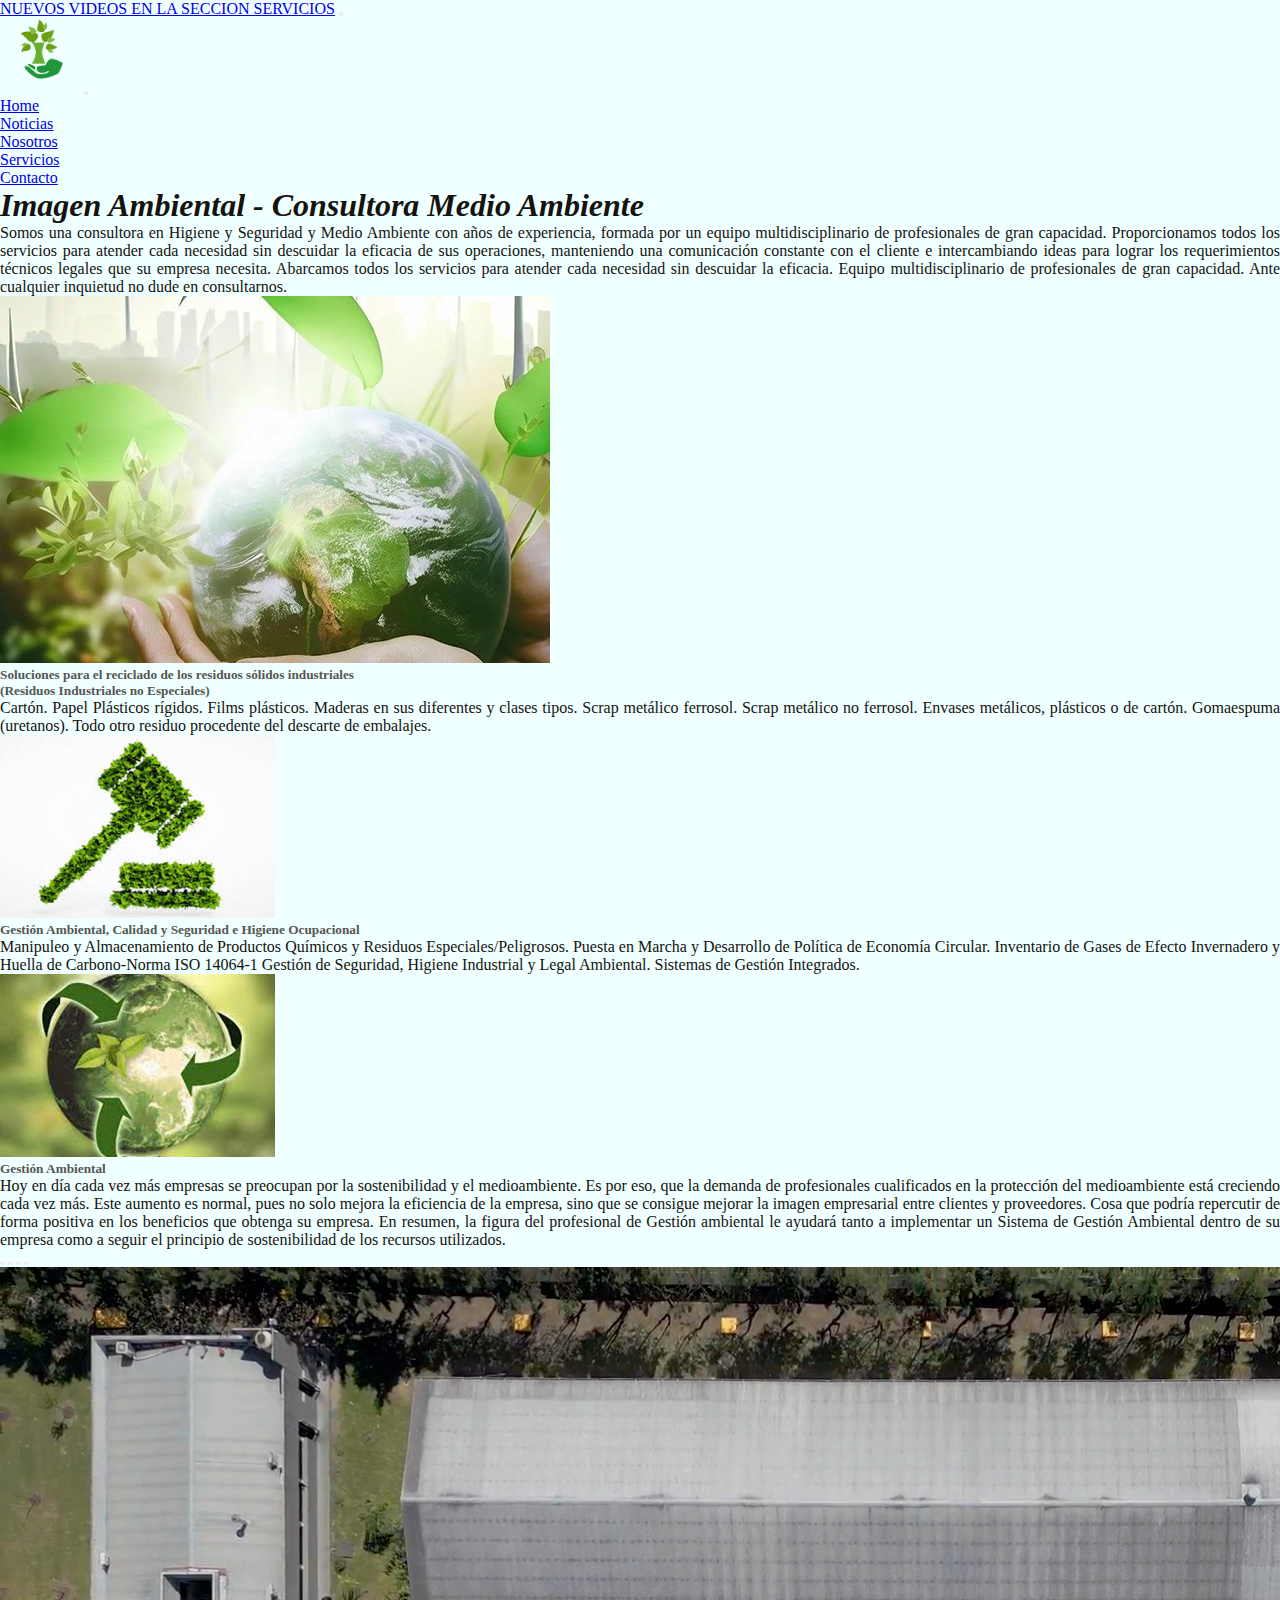
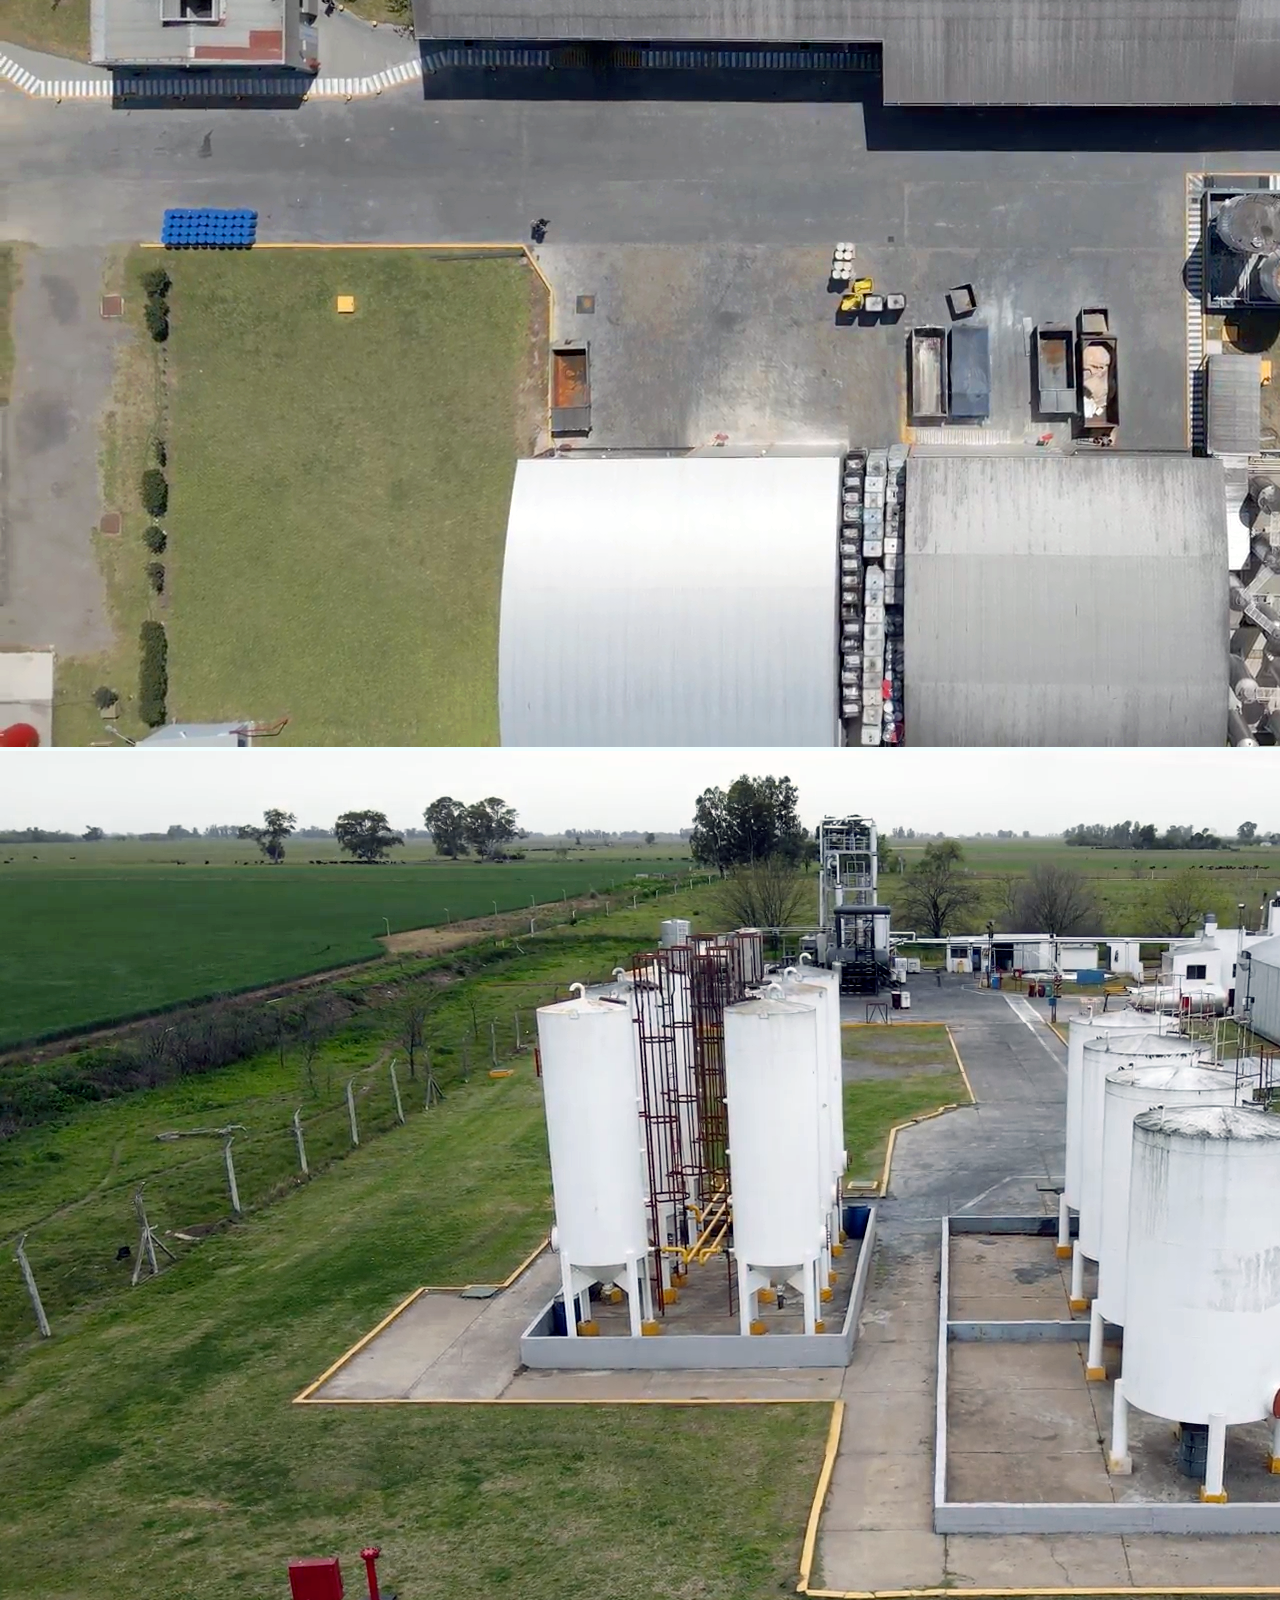
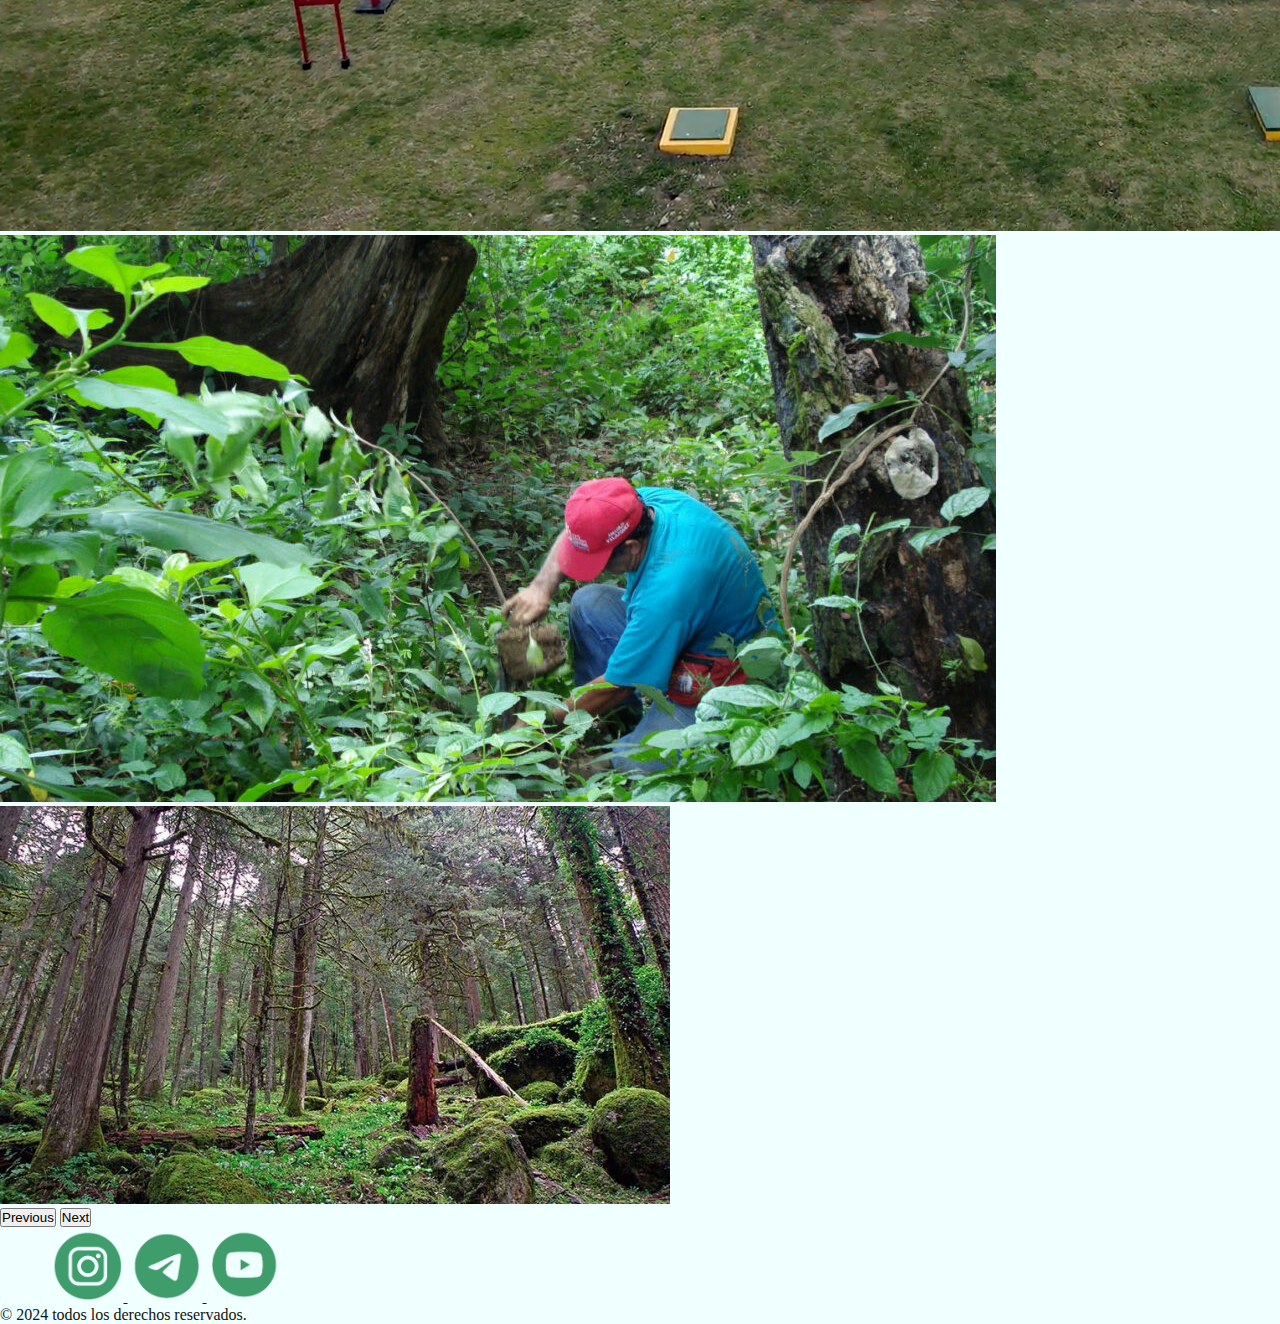
<file: index.html>
<!DOCTYPE html>
<html lang="es">
<head>
  <meta charset="UTF-8">
  <meta name="viewport" content="width=device-width, initial-scale=1.0">
  <!--Bootstrap-->
  <link href="https://cdn.jsdelivr.net/npm/bootstrap@5.3.2/dist/css/bootstrap.min.css" rel="stylesheet" integrity="sha384-T3c6CoIi6uLrA9TneNEoa7RxnatzjcDSCmG1MXxSR1GAsXEV/Dwwykc2MPK8M2HN" crossorigin="anonymous">
  <!--CSS-->
  <link rel="stylesheet" href="CSS/styles.css">
  <title>IMAGEN AMBIENTAL</title>
</head>
<body>
  <header>
  <!-- Alerta --> 
  <div class="alert alert-success alert-dismissible fade show text-center" role="alert">
    <a class="text-dark-emphasis h6" href="PAGES/noticias.html">NUEVOS VIDEOS EN LA SECCION SERVICIOS</a>
    <button type="button" class="btn-close" data-bs-dismiss="alert" aria-label="Close"></button>
  </div>
    <!-- Menu --> 
    <nav class="navbar navbar-expand-lg ">
      <div class="container-fluid">
        <!-- Logo   --> 
        <a href="index.html"><img src="IMG/Logo.png" alt="Logo" width="80px"></a>
        <button class="navbar-toggler" type="button" data-bs-toggle="collapse" data-bs-target="#navbarSupportedContent" aria-controls="navbarSupportedContent" aria-expanded="false" aria-label="Toggle navigation">
          <span class="navbar-toggler-icon"></span>
        </button>
        <div class="collapse navbar-collapse" id="navbarSupportedContent">
          <ul class="navbar-nav me-auto mb-2 mb-lg-0">
          <li class="nav-item">
              <a class="nav-link active" aria-current="page" href="index.html">Home</a></li>
          <li class="nav-item">
              <a class="nav-link" href="PAGES/noticias.html">Noticias</a></li>
          <li class="nav-item">
              <a class="nav-link" href="PAGES/nosotros.html">Nosotros</a></li>
          <li class="nav-item">
              <a class="nav-link" href="PAGES/servicios.html">Servicios</a></li>
          
          <li class="nav-item">
              <a class="nav-link" href="PAGES/contactos.html">Contacto</a></li>   
          </ul> 
        </div>
      </div>
    </nav>  
  </header>
  <!-- Seccion Principal -->
  <main>
    <div class="container">
      <h1>Imagen Ambiental - Consultora Medio Ambiente</h1>
      <p>Somos una consultora en Higiene y Seguridad y Medio Ambiente con años de experiencia, formada por un equipo multidisciplinario de profesionales de gran capacidad.
      Proporcionamos todos los servicios para atender cada necesidad sin descuidar la eficacia de sus operaciones, manteniendo una comunicación constante con el cliente e intercambiando ideas para lograr los requerimientos técnicos legales que su empresa necesita.
      Abarcamos todos los servicios para atender cada necesidad sin descuidar la eficacia. Equipo multidisciplinario de profesionales de gran capacidad. 
      Ante cualquier inquietud no dude en consultarnos. </p>
      </div>

    <div class="container py-5 px-5">
      <div class="row row-cols-lg-3 row-cols-md-2 row-cols-sm-1 gap-3 mx-auto" >
        <div class="row"> 
          <div class="card px-0">
            <img class="card-img-top" src="IMG/Novedades1.jpg" alt="Mundo">     
            <div class="card-body">
              <h5 class="card-title"> Soluciones para el reciclado de los residuos sólidos industriales <br>
              (Residuos Industriales no Especiales)</h5>
              <p class="card-text">
              Cartón.
              Papel
              Plásticos rígidos.
              Films plásticos.
              Maderas en sus diferentes y clases tipos.
              Scrap metálico ferrosol.
              Scrap metálico no ferrosol.
              Envases metálicos, plásticos o de cartón.
              Gomaespuma (uretanos).
              Todo otro residuo procedente del descarte de embalajes.</p>
            </div>
          </div>
        </div>
        <div class="row"> 
          <div class="card px-0">
            <img class="card-img-top" src="IMG/Novedades2.jpg" alt="Mundo Juzga">
            <div class="card-body">
              <h5 class="card-title">Gestión Ambiental, Calidad y Seguridad e Higiene Ocupacional</h5>
               <p> Manipuleo y Almacenamiento de Productos Químicos y Residuos Especiales/Peligrosos.
                Puesta en Marcha y Desarrollo de Política de Economía Circular.
                Inventario de Gases de Efecto Invernadero y Huella de Carbono-Norma ISO 14064-1
                Gestión de Seguridad, Higiene Industrial y Legal Ambiental.
                Sistemas de Gestión Integrados.</p>
            </div>
          </div>
        </div>        
        <div class="row"> 
          <div class="card px-0" >
            <img class="card-img-top" src="IMG/Novedades3.jpg" alt="Mundo Recicla">
            <div class="card-body">
              <h5 class="card-title">Gestión Ambiental</h5>
              <p class="card-text">Hoy en día cada vez más empresas se preocupan por la sostenibilidad y el medioambiente.
              Es por eso, que la demanda de profesionales cualificados en la protección del medioambiente está creciendo cada vez más. 
              Este aumento es normal, pues no solo mejora la eficiencia de la empresa, sino que se consigue mejorar la imagen empresarial entre clientes y proveedores. 
              Cosa que podría repercutir de forma positiva en los beneficios que obtenga su empresa.
              En resumen, la figura del profesional de Gestión ambiental le ayudará tanto a implementar un Sistema de Gestión Ambiental dentro de su empresa como a
              seguir el principio de sostenibilidad de los recursos utilizados.</p>
            </div>
          </div>
        </div>
      </div>        
    </div>    
    <!-- Novedades Slider --> 
    <div class="container">
      <div id="carouselExampleIndicators" class="carousel slide mx-auto">
        <div class="carousel-indicators">
        <button type="button" data-bs-target="#carouselExampleIndicators" data-bs-slide-to="0" class="active" aria-current="true" aria-label="Slide 1"></button>
        <button type="button" data-bs-target="#carouselExampleIndicators" data-bs-slide-to="1" aria-label="Slide 2"></button>
        <button type="button" data-bs-target="#carouselExampleIndicators" data-bs-slide-to="2" aria-label="Slide 3"></button>
        <button type="button" data-bs-target="#carouselExampleIndicators" data-bs-slide-to="3" aria-label="Slide 4"></button>
        </div>
        <div class="carousel-inner">
          <div class="carousel-item active">
            <img src="IMG/slide1.png" class="d-block w-100" alt="Planta de tratamiento">
          </div>
          <div class="carousel-item">
            <img src="IMG/slide2.png" class="d-block w-100" alt="2da planta de tratamiento">
          </div>
          <div class="carousel-item">
            <img src="IMG/slide3.jpg" class="d-block w-100" alt="Hombre plantando arbol en la selva">
          </div>
          <div class="carousel-item">
            <img src="IMG/slide4.jpg" class="d-block w-100" alt="Selva">
          </div>
        </div>
        <button class="carousel-control-prev" type="button" data-bs-target="#carouselExampleIndicators" data-bs-slide="prev">
          <span class="carousel-control-prev-icon" aria-hidden="true"></span>
          <span class="visually-hidden">Previous</span>
        </button>
        <button class="carousel-control-next" type="button" data-bs-target="#carouselExampleIndicators" data-bs-slide="next">
          <span class="carousel-control-next-icon" aria-hidden="true"></span>
          <span class="visually-hidden">Next</span>
        </button>
      </div>
    </div>  
  </main>
  <!--Footer con Redes Sociales-->
  <footer class="mx-auto p-2" style="width: 330px;">   
    <a href="https://www.instagram.com/" target="_blank"><img src="IMG/ico1.png" alt="Instagram" class="mx-auto p-2" style="width: 75px;"> </a> 
    <a href="https://web.telegram.org/" target="_blank"><img src="IMG/ico2.png" alt="Telegram"  class="mx-auto p-2" style="width: 75px;">  </a>
    <a href="https://www.youtube.com/" target="_blank"><img src="IMG/ico3.png" alt="Youtube"  class="mx-auto p-2" style="width: 75px;"></a>
    <p class="text-center"> © 2024 todos los derechos reservados.</p>
  </footer>
  <!-- bootstrap js --> 
  <script src="https://cdn.jsdelivr.net/npm/bootstrap@5.3.2/dist/js/bootstrap.bundle.min.js" integrity="sha384-C6RzsynM9kWDrMNeT87bh95OGNyZPhcTNXj1NW7RuBCsyN/o0jlpcV8Qyq46cDfL" crossorigin="anonymous"></script>
</body>
</html>
</file>
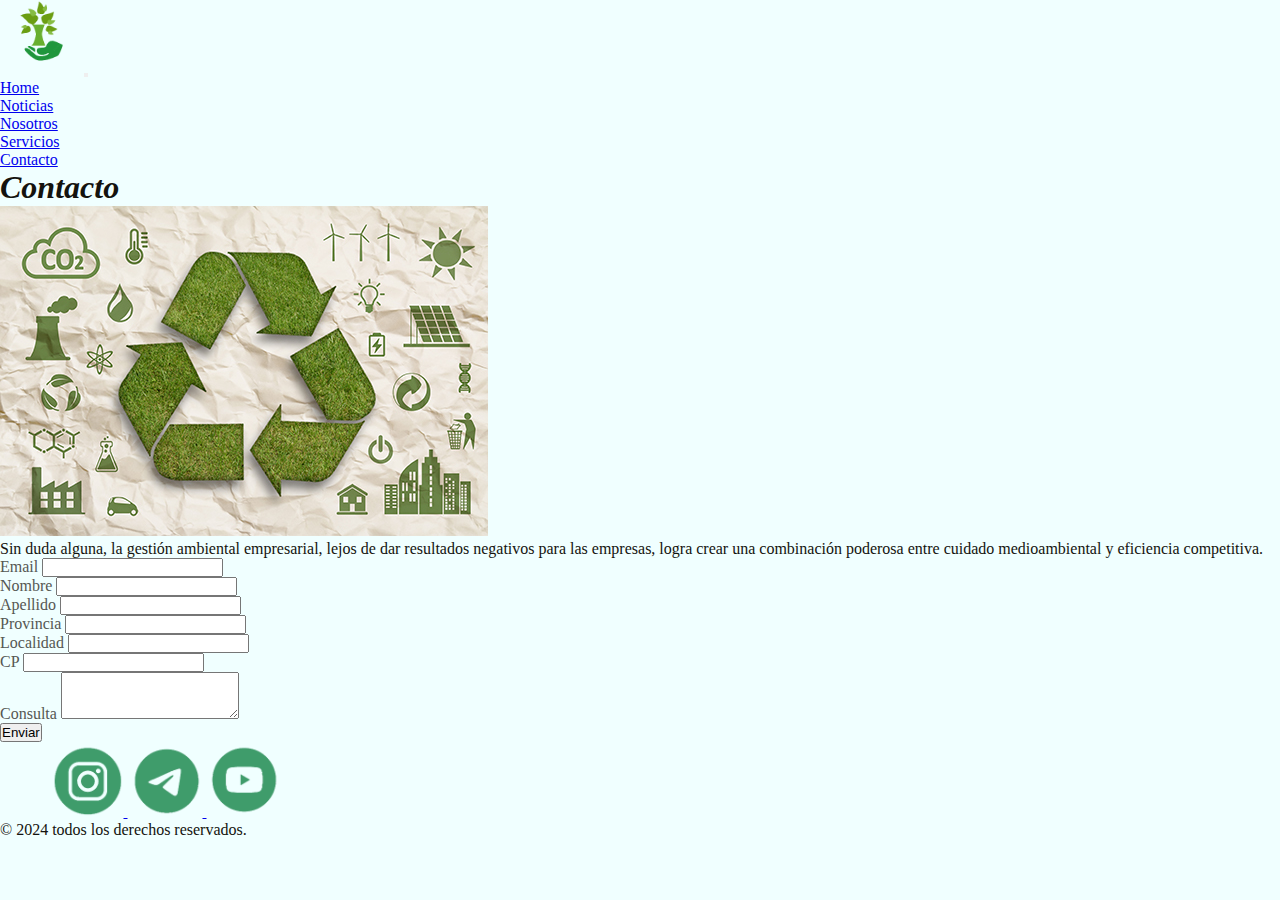
<file: PAGES/contactos.html>
<!DOCTYPE html>
<html lang="es">
<head>
    <meta charset="UTF-8">
    <meta name="viewport" content="width=device-width, initial-scale=1.0">
    <!--Bootstrap-->
    <link href="https://cdn.jsdelivr.net/npm/bootstrap@5.3.2/dist/css/bootstrap.min.css" rel="stylesheet" integrity="sha384-T3c6CoIi6uLrA9TneNEoa7RxnatzjcDSCmG1MXxSR1GAsXEV/Dwwykc2MPK8M2HN" crossorigin="anonymous">
    <!--CSS-->
    <link rel="stylesheet" href="../CSS/styles.css">
    <title>Contacto</title>
</head>
<body>
    
<header>
  <!-- Menu --> 
  <nav class="navbar navbar-expand-lg ">
  <div class="container-fluid">
   <!-- Logo   --> 
    <a href="../index.html"><img src="../IMG/Logo.png" alt="Logo" width="80px"></a>
    <button class="navbar-toggler" type="button" data-bs-toggle="collapse" data-bs-target="#navbarSupportedContent" aria-controls="navbarSupportedContent" aria-expanded="false" aria-label="Toggle navigation">
    <span class="navbar-toggler-icon"></span>
    </button>
    <div class="collapse navbar-collapse" id="navbarSupportedContent">
    <ul class="navbar-nav me-auto mb-2 mb-lg-0">
    <li class="nav-item">
      <a class="nav-link active" aria-current="page" href="../index.html">Home</a></li>
    <li class="nav-item">
      <a class="nav-link" href="noticias.html">Noticias</a></li>
    <li class="nav-item">
      <a class="nav-link" href="nosotros.html">Nosotros</a></li>
    <li class="nav-item">
      <a class="nav-link" href="servicios.html">Servicios</a></li>
    <li class="nav-item">
      <a class="nav-link" href="contactos.html">Contacto</a></li>   
    </ul> 
    </div>
  </div>
  </nav>  
</header>

<!-- Seccion Principal -->
<main>        
  <div class="container py-5 px-5 mx-auto ">
    <h1 >Contacto</h1>
    <div class="row row-cols-lg-2 row-cols-md-2 row-cols-sm-1 gap-3 mt-4 mx-auto" >
      <div class="row">
        <img class="" src="../IMG/Contacto.jpg" alt="imagen principal contacto">
        <!-- Texto de presentacion y datos de la empresa --> 
        <p>Sin duda alguna, la gestión ambiental empresarial, lejos de dar resultados negativos para las empresas, logra crear una combinación poderosa entre cuidado medioambiental y eficiencia competitiva.</p>
      </div>
      <!-- Formulario de contacto -->  
      <div class="row"> 
        <form class="row ">
          <div class="col-md-12">
            <label for="inputEmail4" class="form-label">Email</label>
            <input type="email" class="form-control" id="inputEmail4">
          </div>
          <div class="col-12">
            <label for="inputNombre" class="form-label">Nombre</label>
            <input type="text" class="form-control" id="inputNombre">
          </div>
          <div class="col-12">
            <label for="inputApellido" class="form-label">Apellido</label>
            <input type="text" class="form-control" id="inputApellido">
          </div>
          <div class="col-md-6">
          <label for="inputProvincia" class="form-label">Provincia</label>
            <input type="text" class="form-control" id="inputProvincia">
          </div>
          <div class="col-md-4">
            <label for="inputLocalidad" class="form-label">Localidad</label>
            <input type="text" id="inputLocalidad"  class="form-control">
          </div>
          <div class="col-md-2">
            <label for="inputCp" class="form-label">CP</label>
            <input type="text" class="form-control" id="inputCP">
          </div>
          <div class="col-12">
            <label for="inputConsulta" class="form-label">Consulta</label>
            <textarea class="form-control" id="inputConsulta" rows="3"> </textarea>
          </div>
          <div class="col-12 py-2" >
            <button type="submit" class="btn btn-outline-success">Enviar</button>
          </div>
        </form>
      </div> 
    </div>
  </div>
</main>

<!--Footer con Redes Sociales-->
<footer class="mx-auto p-2" style="width: 330px;">
  <a href="https://www.instagram.com/" target="_blank"><img src="../IMG/ico1.png" alt="Instagram" class="mx-auto p-2" style="width: 75px;"> </a> 
  <a href="https://web.telegram.org/" target="_blank"><img src="../IMG/ico2.png" alt="Telegram"  class="mx-auto p-2" style="width: 75px;">  </a>
  <a href="https://www.youtube.com/" target="_blank"><img src="../IMG/ico3.png" alt="Youtube"  class="mx-auto p-2" style="width: 75px;"></a>
  <p class="text-center"> © 2024 todos los derechos reservados.</p>
</footer>
<!-- bootstrap js --> 
<script src="https://cdn.jsdelivr.net/npm/bootstrap@5.3.2/dist/js/bootstrap.bundle.min.js" integrity="sha384-C6RzsynM9kWDrMNeT87bh95OGNyZPhcTNXj1NW7RuBCsyN/o0jlpcV8Qyq46cDfL" crossorigin="anonymous"></script>
</body>
</html>
</file>
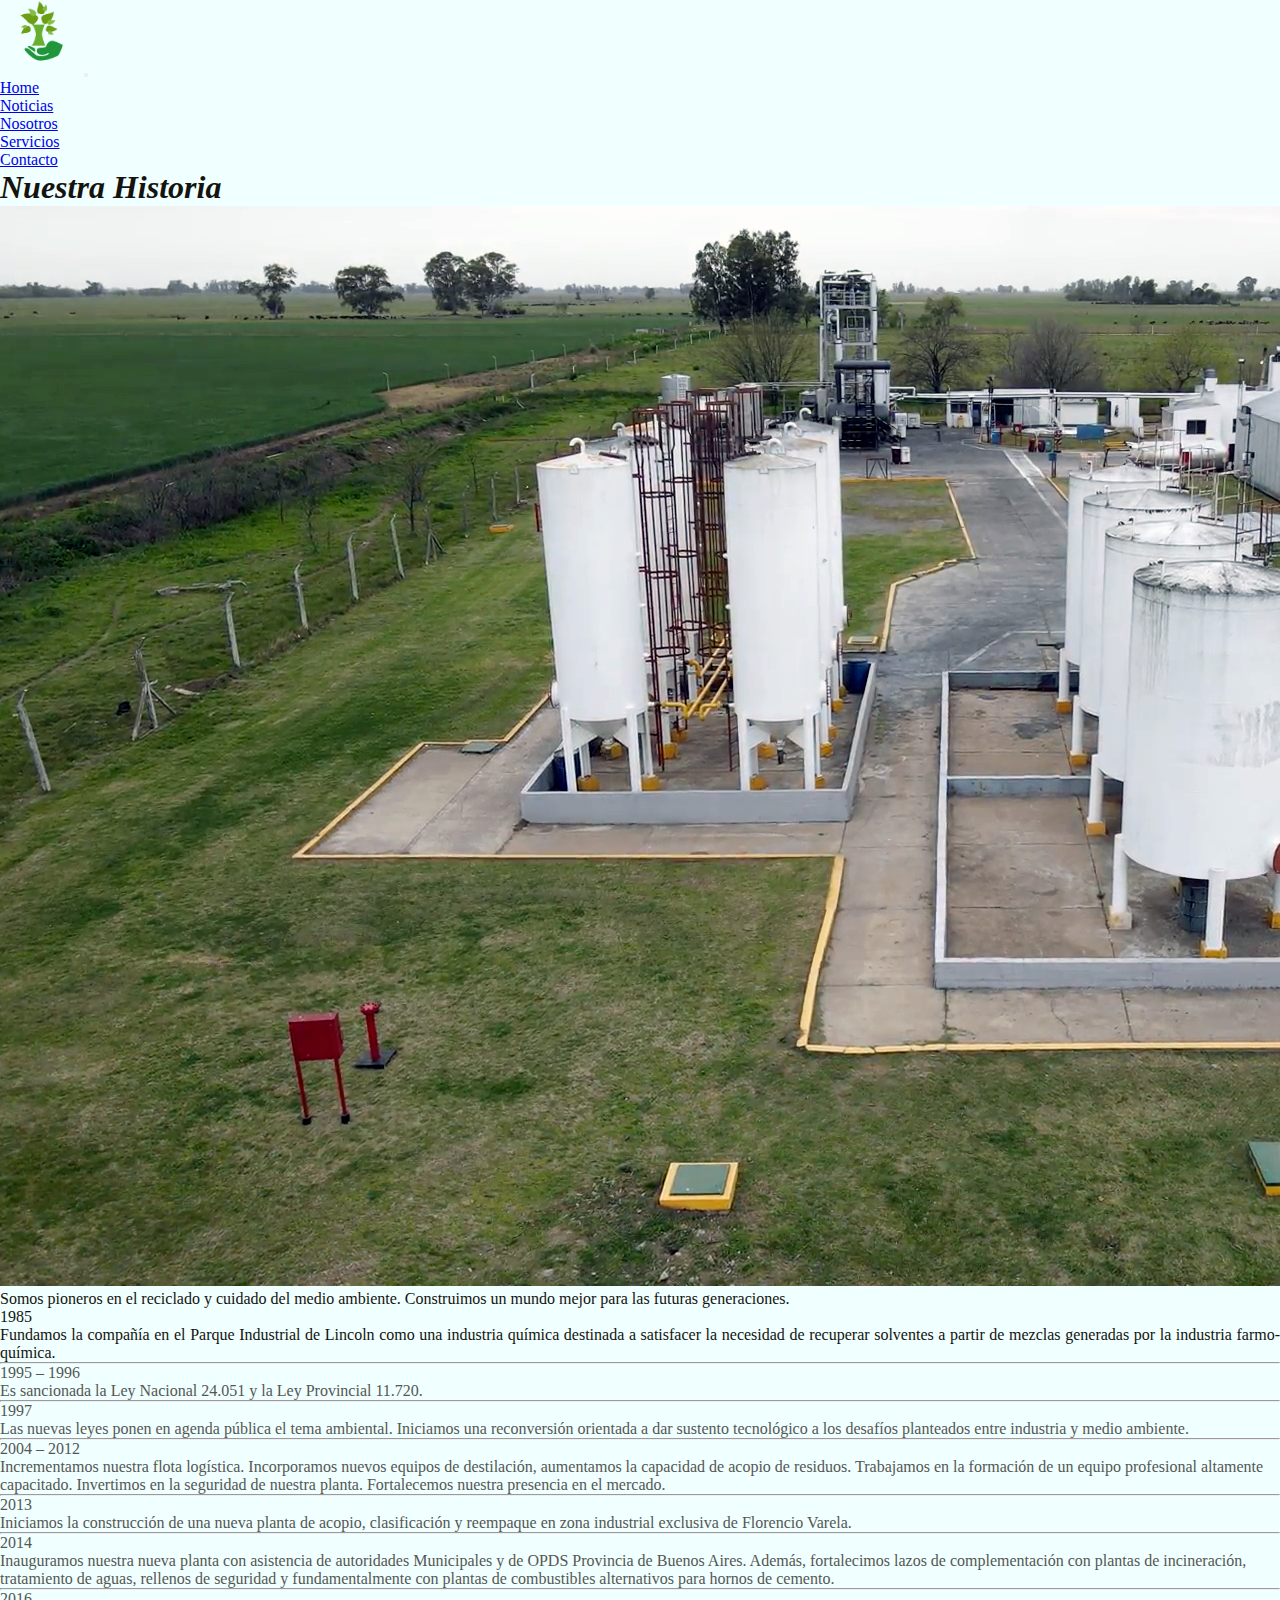
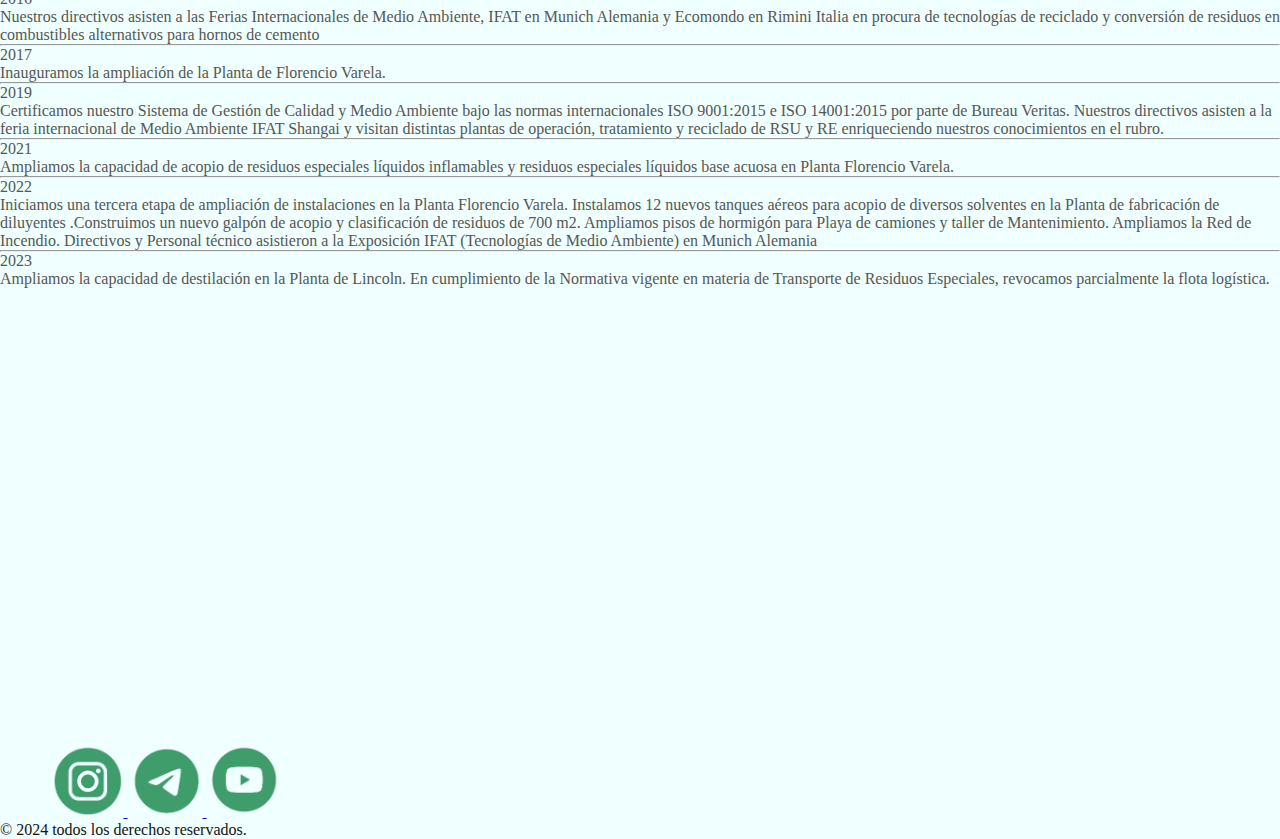
<file: PAGES/nosotros.html>
<!DOCTYPE html>
<html lang="es">
<head>
    <meta charset="UTF-8">
    <meta name="viewport" content="width=device-width, initial-scale=1.0">
    <!--Bootstrap-->
    <link href="https://cdn.jsdelivr.net/npm/bootstrap@5.3.2/dist/css/bootstrap.min.css" rel="stylesheet" integrity="sha384-T3c6CoIi6uLrA9TneNEoa7RxnatzjcDSCmG1MXxSR1GAsXEV/Dwwykc2MPK8M2HN" crossorigin="anonymous">
    <!--CSS-->
    <link rel="stylesheet" href="../CSS/styles.css">
    <title>La Empresa</title>
</head>
<body>
    <header>
        <!-- Menu --> 
        <nav class="navbar navbar-expand-lg ">
        <div class="container-fluid">
            <!-- Logo   --> 
            <a href="../index.html"><img src="../IMG/Logo.png" alt="Logo" width="80px"></a>
            <button class="navbar-toggler" type="button" data-bs-toggle="collapse" data-bs-target="#navbarSupportedContent" aria-controls="navbarSupportedContent" aria-expanded="false" aria-label="Toggle navigation">
            <span class="navbar-toggler-icon"></span>
            </button>
            <div class="collapse navbar-collapse" id="navbarSupportedContent">
            <ul class="navbar-nav me-auto mb-2 mb-lg-0">
            <li class="nav-item">
                <a class="nav-link active" aria-current="page" href="../index.html">Home</a></li>
            <li class="nav-item">
                <a class="nav-link" href="noticias.html">Noticias</a></li>
            <li class="nav-item">
                <a class="nav-link" href="nosotros.html">Nosotros</a></li>
            <li class="nav-item">
                <a class="nav-link" href="servicios.html">Servicios</a></li>
            
            <li class="nav-item">
                <a class="nav-link" href="contactos.html">Contacto</a></li>   
            </ul> 
            </div>
        </div>
        </nav>  
    </header>
    <main>
        <div class="container">
        <div class="row row-cols-lg-2 row-cols-md-1 row-cols-sm-1" >
        <div class="row"> 
        <h1 class="text-center">Nuestra Historia</h1>
         <!-- texto ordenado para que este junto a la imagen que esta a la derecha --> 
        <div>
         <img src="../IMG/Imagen-home-abajo-derecha.png" alt="planta de tratamiento" class="img-thumbnail">
        </div>
        <div>
            <p class="py-3">Somos pioneros en el reciclado y cuidado del medio ambiente.
            Construimos un mundo mejor para las futuras generaciones.
            </p>
            <p>
            1985 <br>
            Fundamos la compañía en el Parque Industrial de Lincoln como una industria química
            destinada a satisfacer la necesidad de recuperar solventes a partir de mezclas generadas por
            la industria farmo-química.
            <hr>
            1995 – 1996<br>
            Es sancionada la Ley Nacional 24.051 y la Ley Provincial 11.720.
            <hr>
            1997<br>
            Las nuevas leyes ponen en agenda pública el tema ambiental. Iniciamos una reconversión
            orientada a dar sustento tecnológico a los desafíos planteados entre industria y medio
            ambiente.
            <hr>
            2004 – 2012<br>
            Incrementamos nuestra flota logística. Incorporamos nuevos equipos de destilación,
            aumentamos la capacidad de acopio de residuos. Trabajamos en la formación de un equipo
            profesional altamente capacitado. Invertimos en la seguridad de nuestra planta. Fortalecemos
            nuestra presencia en el mercado.
            <hr> 
            2013<br>
            Iniciamos la construcción de una nueva planta de acopio, clasificación y reempaque en zona
            industrial exclusiva de Florencio Varela.
            <hr>
            2014<br>
            Inauguramos nuestra nueva planta con asistencia de autoridades Municipales y de OPDS
            Provincia de Buenos Aires. Además, fortalecimos lazos de complementación con plantas de
            incineración, tratamiento de aguas, rellenos de seguridad y fundamentalmente con plantas
            de combustibles alternativos para hornos de cemento.
            <hr>
            2016<br>
            Nuestros directivos asisten a las Ferias Internacionales de Medio Ambiente, IFAT en Munich
            Alemania y Ecomondo en Rimini Italia en procura de tecnologías de reciclado y conversión de
            residuos en combustibles alternativos para hornos de cemento
            <hr>
            2017<br>
            Inauguramos la ampliación de la Planta de Florencio Varela.
            <hr>
            2019<br>
            Certificamos nuestro Sistema de Gestión de Calidad y Medio Ambiente bajo las normas
            internacionales ISO 9001:2015 e ISO 14001:2015 por parte de Bureau Veritas.
            Nuestros directivos asisten a la feria internacional de Medio Ambiente IFAT Shangai y visitan
            distintas plantas de operación, tratamiento y reciclado de RSU y RE enriqueciendo nuestros
            conocimientos en el rubro.
            <hr>
            2021<br>
            Ampliamos la capacidad de acopio de residuos especiales líquidos inflamables y residuos
            especiales líquidos base acuosa en Planta Florencio Varela.
            <hr>
            2022<br>
            Iniciamos una tercera etapa de ampliación de instalaciones en la Planta Florencio Varela.
            Instalamos 12 nuevos tanques aéreos para acopio de diversos solventes en la Planta de
            fabricación de diluyentes .Construimos un nuevo galpón de acopio y clasificación de residuos
            de 700 m2. Ampliamos pisos de hormigón para Playa de camiones y taller de Mantenimiento.
            Ampliamos la Red de Incendio. Directivos y Personal técnico asistieron a la Exposición IFAT
            (Tecnologías de Medio Ambiente) en Munich Alemania
            <hr>
            2023<br>
            Ampliamos la capacidad de destilación en la Planta de Lincoln. En cumplimiento de la
            Normativa vigente en materia de Transporte de Residuos Especiales, revocamos parcialmente
            la flota logística.
            </p>
       
        </div>
        <!-- centrar mapa --> 
        <div class="text-center">
            <iframe class="center" src="https://www.google.com/maps/embed?pb=!1m18!1m12!1m3!1d11045.943985210988!2d-58.372053833171655!3d-34.60469771880082!2m3!1f0!2f0!3f0!3m2!1i1024!2i768!4f13.1!3m3!1m2!1s0x95bccac630121623%3A0x53386f2ac88991a9!2sTeatro%20Col%C3%B3n!5e0!3m2!1ses-419!2sar!4v1701134509718!5m2!1ses-419!2sar" width="600" height="450" style="border:0;" allowfullscreen="" loading="lazy" referrerpolicy="no-referrer-when-downgrade"></iframe>
        </div>
    </div></div>
        </div>
    </main>

    <footer class="mx-auto p-2" style="width: 330px;">
        <!-- links a Redes Sociales --> 
       <a href="https://www.instagram.com/" target="_blank"><img src="../IMG/ico1.png" alt="Instagram" class="mx-auto p-2" style="width: 75px;"> </a> 
       <a href="https://web.telegram.org/" target="_blank"><img src="../IMG/ico2.png" alt="Telegram"  class="mx-auto p-2" style="width: 75px;">  </a>
       <a href="https://www.youtube.com/" target="_blank"><img src="../IMG/ico3.png" alt="Youtube"  class="mx-auto p-2" style="width: 75px;"></a>
       <p class="text-center"> © 2024 todos los derechos reservados.</p>
    </footer>
<!-- bootstrap js --> 
<script src="https://cdn.jsdelivr.net/npm/bootstrap@5.3.2/dist/js/bootstrap.bundle.min.js" integrity="sha384-C6RzsynM9kWDrMNeT87bh95OGNyZPhcTNXj1NW7RuBCsyN/o0jlpcV8Qyq46cDfL" crossorigin="anonymous"></script>

</body>
</html>
</file>
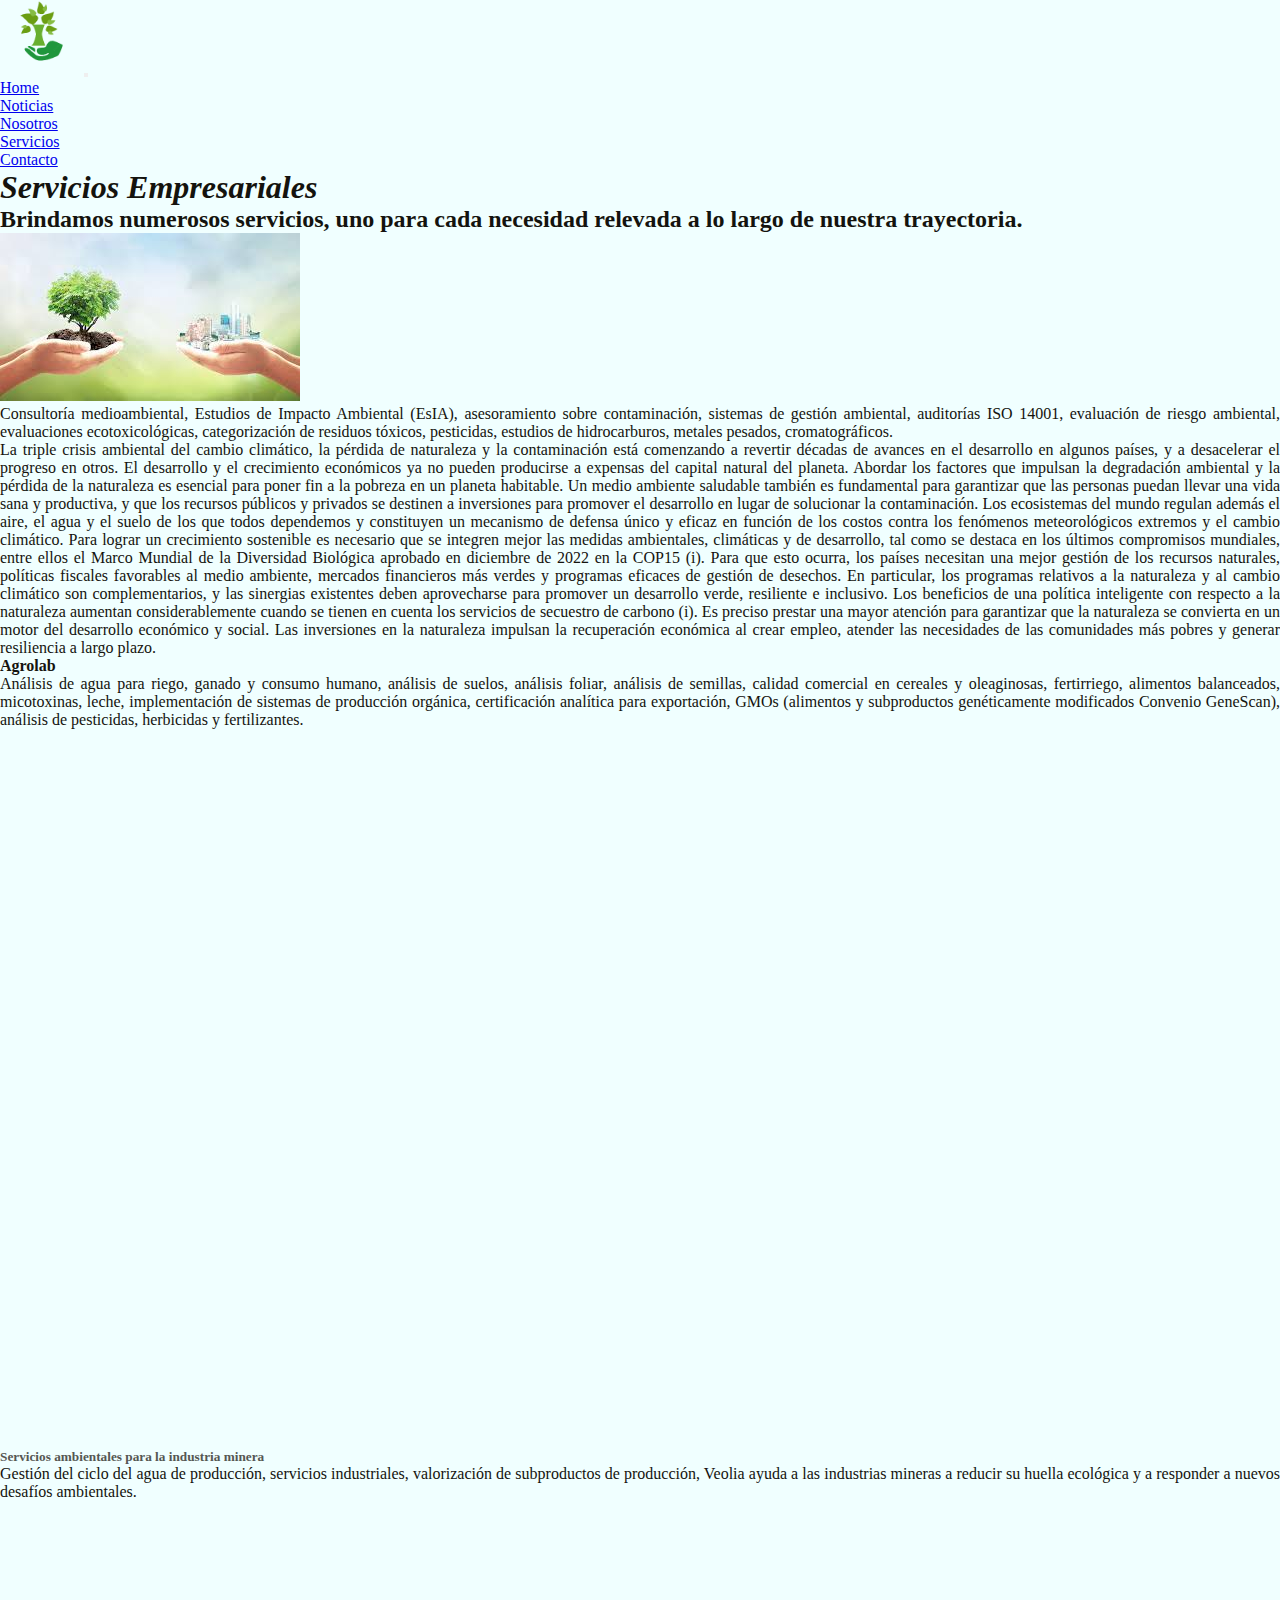
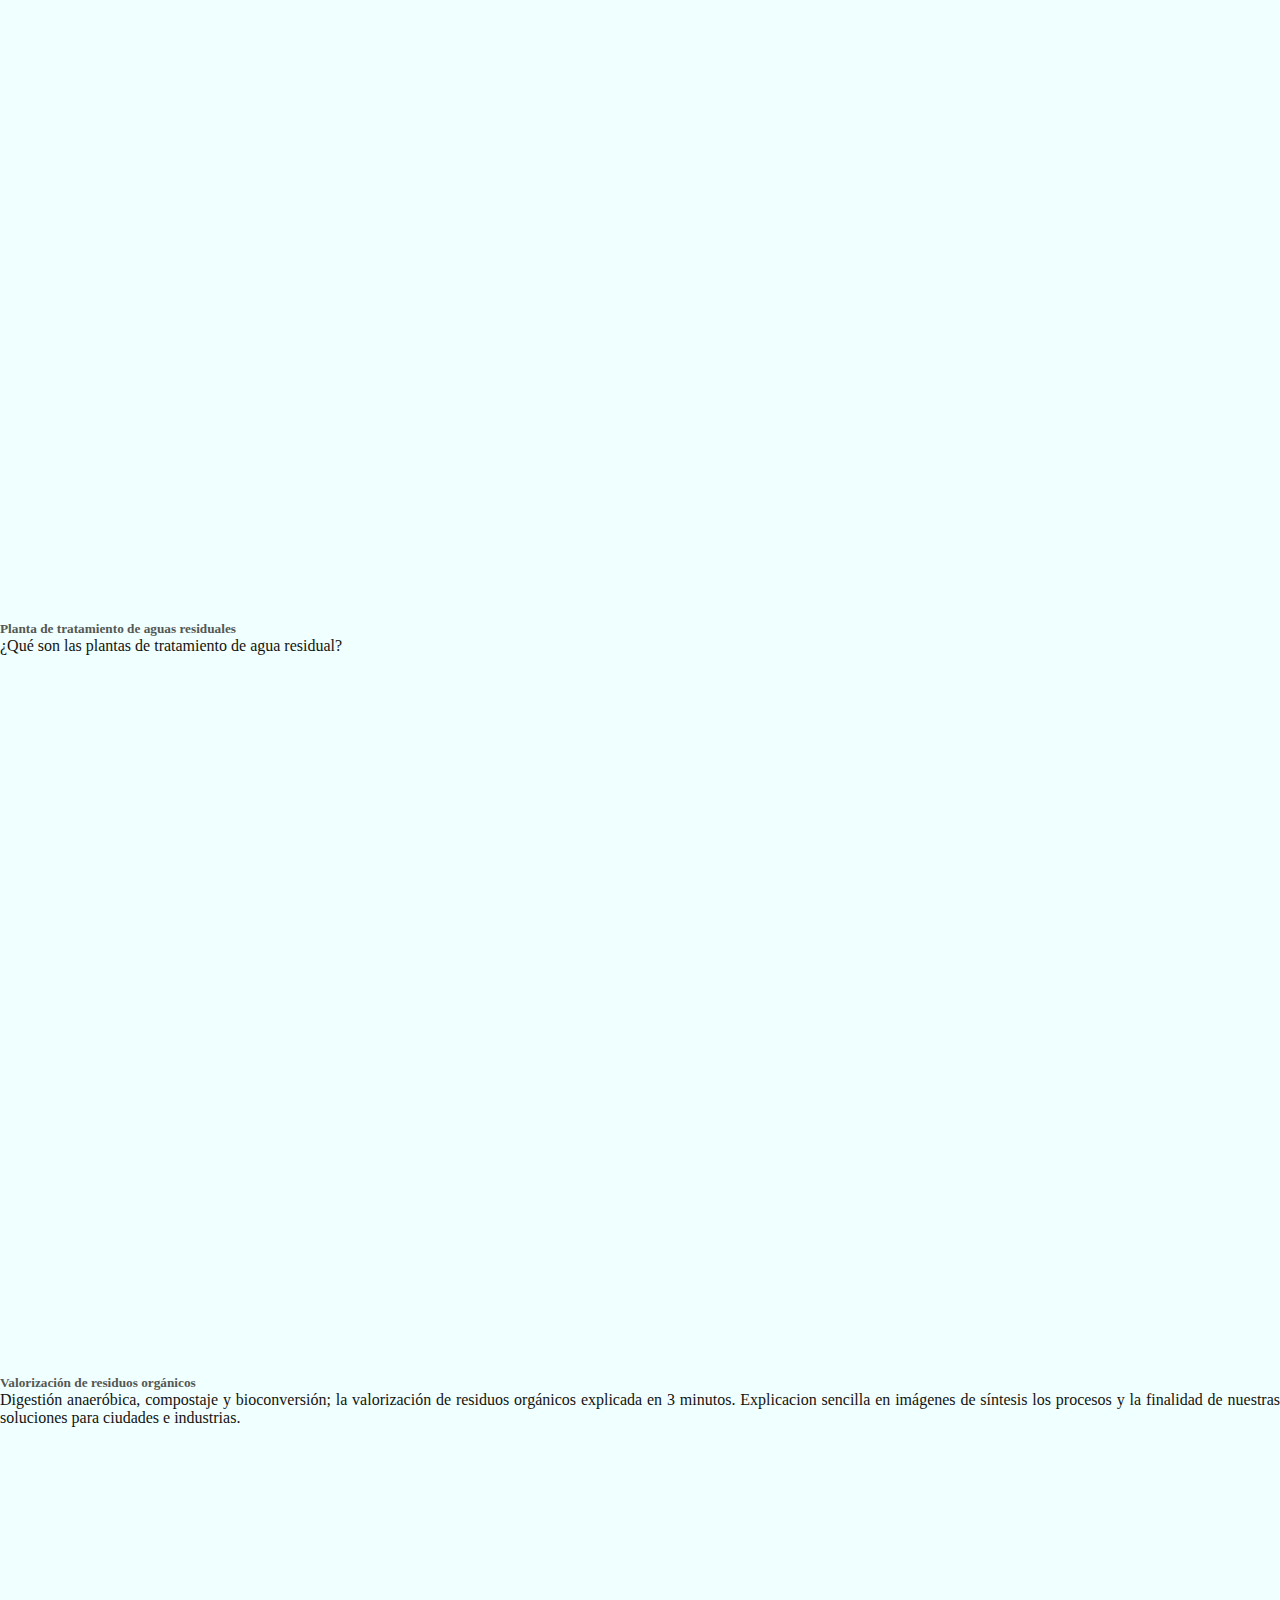
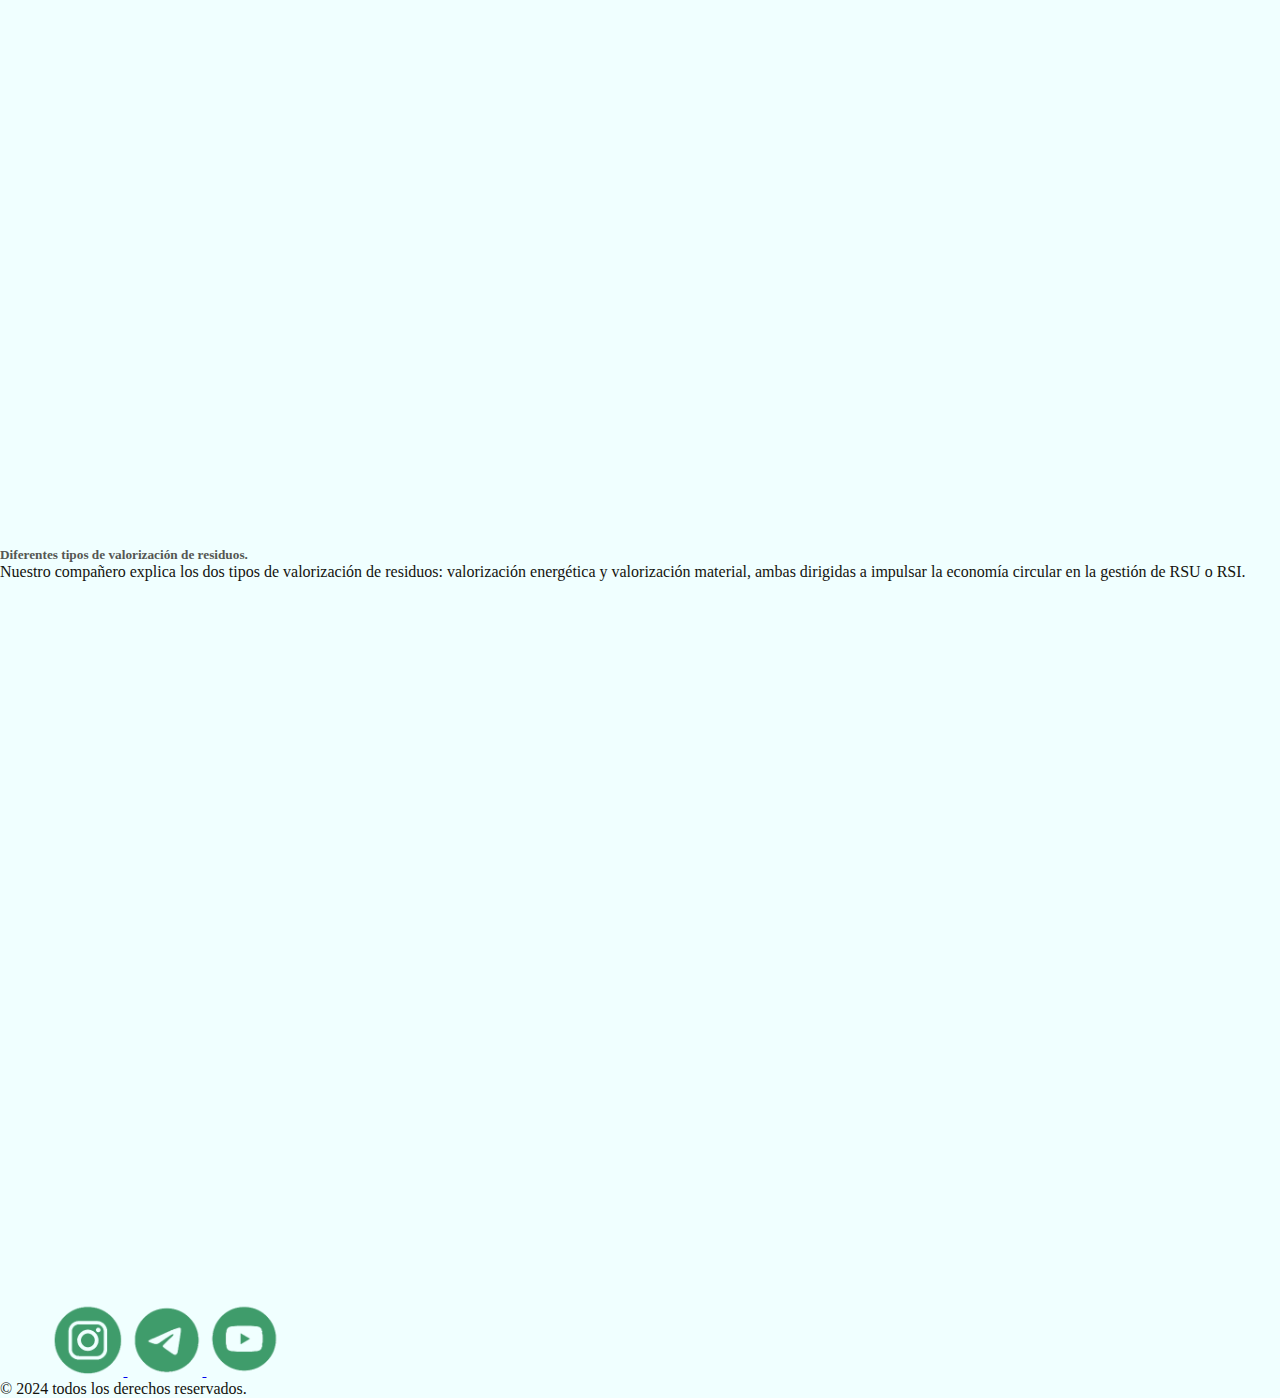
<file: PAGES/servicios.html>
<!DOCTYPE html>
<html lang="es">
<head>
    <meta charset="UTF-8">
    <meta name="viewport" content="width=device-width, initial-scale=1.0">
    <!--Bootstrap-->
    <link href="https://cdn.jsdelivr.net/npm/bootstrap@5.3.2/dist/css/bootstrap.min.css" rel="stylesheet" integrity="sha384-T3c6CoIi6uLrA9TneNEoa7RxnatzjcDSCmG1MXxSR1GAsXEV/Dwwykc2MPK8M2HN" crossorigin="anonymous">
    <!--CSS-->
    <link rel="stylesheet" href="../CSS/styles.css">
    <title>Servicios</title>
</head>
<body>
    <header>
        <!-- Menu --> 
        <nav class="navbar navbar-expand-lg ">
        <div class="container-fluid">
            <!-- Logo   --> 
            <a href="../index.html"><img src="../IMG/Logo.png" alt="Logo" width="80px"></a>
            <button class="navbar-toggler" type="button" data-bs-toggle="collapse" data-bs-target="#navbarSupportedContent" aria-controls="navbarSupportedContent" aria-expanded="false" aria-label="Toggle navigation">
            <span class="navbar-toggler-icon"></span>
            </button>
            <div class="collapse navbar-collapse" id="navbarSupportedContent">
            <ul class="navbar-nav me-auto mb-2 mb-lg-0">
            <li class="nav-item">
                <a class="nav-link active" aria-current="page" href="../index.html">Home</a></li>
            <li class="nav-item">
                <a class="nav-link" href="noticias.html">Noticias</a></li>
            <li class="nav-item">
                <a class="nav-link" href="nosotros.html">Nosotros</a></li>
            <li class="nav-item">
                <a class="nav-link" href="servicios.html">Servicios</a></li>
            
            <li class="nav-item">
                <a class="nav-link" href="contactos.html">Contacto</a></li>   
            </ul> 
            </div>
        </div>
        </nav>  
    </header>
    <main>
        <div class="container">
        <h1>Servicios Empresariales</h1>
        <h2> Brindamos numerosos servicios, uno para cada necesidad
            relevada a lo largo de nuestra trayectoria.</h2>
            <div>   
                    <div class="d-none d-sm-block">
                    <img src="../IMG/Nosotros.jpg" class=" img-thumbnail float-end mt-2 mb-1 ms-3" alt="Estudios de Impacto Ambiental">
                    </div>
                    <p>Consultoría medioambiental, Estudios de Impacto Ambiental (EsIA), asesoramiento sobre contaminación, sistemas de gestión ambiental, auditorías ISO 14001, evaluación de riesgo ambiental, evaluaciones ecotoxicológicas, categorización de residuos tóxicos, pesticidas, estudios de hidrocarburos, metales pesados, cromatográficos. </p>
                    <p>La triple crisis ambiental del cambio climático, la pérdida de naturaleza y la contaminación está comenzando a revertir décadas de avances en el desarrollo en algunos países, y a desacelerar el progreso en otros. El desarrollo y el crecimiento económicos ya no pueden producirse a expensas del capital natural del planeta. Abordar los factores que impulsan la degradación ambiental y la pérdida de la naturaleza es esencial para poner fin a la pobreza en un planeta habitable. Un medio ambiente saludable también es fundamental para garantizar que las personas puedan llevar una vida sana y productiva, y que los recursos públicos y privados se destinen a inversiones para promover el desarrollo en lugar de solucionar la contaminación. Los ecosistemas del mundo regulan además el aire, el agua y el suelo de los que todos dependemos y constituyen un mecanismo de defensa único y eficaz en función de los costos contra los fenómenos meteorológicos extremos y el cambio climático.

                    Para lograr un crecimiento sostenible es necesario que se integren mejor las medidas ambientales, climáticas y de desarrollo, tal como se destaca en los últimos compromisos mundiales, entre ellos el Marco Mundial de la Diversidad Biológica aprobado en diciembre de 2022 en la COP15 (i). Para que esto ocurra, los países necesitan una mejor gestión de los recursos naturales, políticas fiscales favorables al medio ambiente, mercados financieros más verdes y programas eficaces de gestión de desechos.

                    En particular, los programas relativos a la naturaleza y al cambio climático son complementarios, y las sinergias existentes deben aprovecharse para promover un desarrollo verde, resiliente e inclusivo. Los beneficios de una política inteligente con respecto a la naturaleza aumentan considerablemente cuando se tienen en cuenta los servicios de secuestro de carbono (i).

                    Es preciso prestar una mayor atención para garantizar que la naturaleza se convierta en un motor del desarrollo económico y social. Las inversiones en la naturaleza impulsan la recuperación económica al crear empleo, atender las necesidades de las comunidades más pobres y generar resiliencia a largo plazo.
                    </p>
                  </div>
                <h3>Agrolab</h3>
                <p>
                    Análisis de agua para riego, ganado y consumo humano, análisis de suelos, análisis foliar, análisis de semillas, calidad comercial en cereales y oleaginosas, fertirriego, alimentos balanceados, micotoxinas, leche, implementación de sistemas de producción orgánica, certificación analítica para exportación, GMOs (alimentos y subproductos genéticamente modificados Convenio GeneScan), análisis de pesticidas, herbicidas y fertilizantes.
                </p>
        <div class="container-fluid">
                <div class="row">
                    <div class="col-lg-3 col-sm-12 col-md-6 p-1">
                        <div class="card" >
                            <div class="AjusteVideo">
                                <iframe src="https://www.youtube.com/embed/Q2Qeap5FA9w?si=5b9fBbB0Rtu9MIwG" title="YouTube video player" frameborder="0" allow="accelerometer; autoplay; clipboard-write; encrypted-media; gyroscope; picture-in-picture; web-share" allowfullscreen></iframe>
                            </div>
                            <div class="card-body">
                            <h5 class="card-title">Servicios ambientales para la industria minera</h5>
                            <p class="card-text">Gestión del ciclo del agua de producción, servicios industriales, valorización de subproductos de producción, Veolia ayuda a las industrias mineras a reducir su huella ecológica y a responder a nuevos desafíos ambientales.</p>
                            </div>
                        </div>
                    </div>
                    <div class="col-lg-3 col-sm-12 col-md-6 p-1">
                        <div class="card">
                            <div class="AjusteVideo">
                                <iframe src="https://www.youtube.com/embed/DyaaUQEvjEI?si=R6aa3pVfwKF-q7ao" title="YouTube video player" frameborder="0" allow="accelerometer; autoplay; clipboard-write; encrypted-media; gyroscope; picture-in-picture; web-share" allowfullscreen></iframe>
                            </div>
                            <div class="card-body">
                            <h5 class="card-title">Planta de tratamiento de aguas residuales</h5>
                            <p class="card-text">¿Qué son las plantas de tratamiento de agua residual?</p>
                            
                            </div>
                        </div>
                    </div>
                    <div class="col-lg-3 col-sm-12 col-md-6 p-1">
                        <div class="card" >
                            <div class="AjusteVideo">
                                <iframe src="https://www.youtube.com/embed/Uus_uMVsjoY?si=wgy8aq9lJEe6yyYi" title="YouTube video player" frameborder="0" allow="accelerometer; autoplay; clipboard-write; encrypted-media; gyroscope; picture-in-picture; web-share" allowfullscreen></iframe>
                            </div>
                            <div class="card-body">
                            <h5 class="card-title">Valorización de residuos orgánicos</h5>
                            <p class="card-text">Digestión anaeróbica, compostaje y bioconversión; la valorización de residuos orgánicos explicada en 3 minutos. 
                                Explicacion sencilla en imágenes de síntesis los procesos y la finalidad de nuestras soluciones para ciudades e industrias.
                                </p>
                            </div>
                        </div>
                    </div>
                    <div class="col-lg-3 col-sm-12 col-md-6 p-1 ">
                        <div class="card" >
                            <div class="AjusteVideo">
                                <iframe src="https://www.youtube.com/embed/MDi_XkRhwAE?si=_a9XHDczkzNYe1pP" title="YouTube video player" frameborder="0" allow="accelerometer; autoplay; clipboard-write; encrypted-media; gyroscope; picture-in-picture; web-share" allowfullscreen></iframe>
                            </div>
                            <div class="card-body">
                            <h5 class="card-title">Diferentes tipos de valorización de residuos.</h5>
                            <p class="card-text">Nuestro compañero explica los dos tipos de valorización de residuos: valorización energética y valorización material, ambas dirigidas a impulsar la economía circular en la gestión de RSU o RSI.</p>
                            
                            </div>
                        </div>
                    </div>
                </div>
            </div>    
        </div>
    </main>
    <div class="AjusteVideo">
        <iframe src="https://www.youtube.com/embed/ot-WM8RuyGQ?si=WhRnFnruhNAomBcA" title="YouTube video player" frameborder="0" allow="accelerometer; autoplay; clipboard-write; encrypted-media; gyroscope; picture-in-picture; web-share" allowfullscreen></iframe>
    </div>
    <footer class="mx-auto p-2" style="width: 330px;">
        <!-- Futuros links a Redes Sociales --> 
       <a href="https://www.instagram.com/" target="_blank"><img src="../IMG/ico1.png" alt="Instagram" class="mx-auto p-2" style="width: 75px;"> </a> 
       <a href="https://web.telegram.org/" target="_blank"><img src="../IMG/ico2.png" alt="Telegram"  class="mx-auto p-2" style="width: 75px;">  </a>
       <a href="https://www.youtube.com/" target="_blank"><img src="../IMG/ico3.png" alt="Youtube"  class="mx-auto p-2" style="width: 75px;"></a>
       <p class="text-center"> © 2024 todos los derechos reservados.</p>
    </footer>
<!-- bootstrap js --> 
<script src="https://cdn.jsdelivr.net/npm/bootstrap@5.3.2/dist/js/bootstrap.bundle.min.js" integrity="sha384-C6RzsynM9kWDrMNeT87bh95OGNyZPhcTNXj1NW7RuBCsyN/o0jlpcV8Qyq46cDfL" crossorigin="anonymous"></script>

</body>
</html>
</file>
<file: CSS/styles.css>
/*Reset*/
* {
  margin: 0;
  padding: 0;
  box-sizing: 0;
}

/*Estilo General*/
body {
  font-family: Georgia, "Times New Roman", Times, serif;
  color: #555753;
  background-color: azure;
}

/* Estilos de Titulos */
h1 {
  font-family: Georgia, "Times New Roman", Times, serif;
  font-size: 2em;
  color: #14130e;
  font-style: italic;
  font-weight: bold;
}

h2 {
  font-family: Georgia, "Times New Roman", Times, serif;
  font-size: 1.5em;
  color: #14130e;
  font-weight: bold;
}

h3 {
  font-family: Georgia, "Times New Roman", Times, serif;
  font-size: 1em;
  color: #14130e;
  font-weight: bold;
}

p {
  font-family: Georgia, "Times New Roman", Times, serif;
  color: #14130e;
  margin-top: 10;
  text-align: justify;
}

section {
  display: grid;
  margin: 30px 20px;
}
section img {
  border-radius: 20px;
  padding-bottom: 10px;
  width: 100%;
}

.AjusteVideo {
  position: relative;
  padding-bottom: 56.25%;
  height: 0;
  overflow: hidden;
}
.AjusteVideo iframe {
  position: absolute;
  top: 50%;
  left: 50%;
  margin-right: -50%;
  transform: translate(-50%, -50%);
  width: 90%;
  height: 90%;
}

.error, .errorMax {
  border: 1px #f00;
  background-color: #fdd;
}
.errorMax {
  border-width: 3px;
}

.Resaltar {
  font-family: Georgia;
  font-size: small;
  border: 2px solid #053e80;
  font-style: italic;
}

.ResaltarEspecial {
  font-family: Georgia;
  font-size: small;
  border: 4px solid #ffffff;
  background-color: #000;
  color: #ffffff;
  text-align: center;
  font-weight: bold;
}

.TextoOrdenado {
  display: flex;
  margin: 20px;
}

.ImagenDerecha {
  margin-right: 15px;
  width: 350px;
}

.Texto {
  margin: 20px;
}

@media (min-width: 1281px) {
  .ContenedorGrid {
    grid-template-columns: repeat(3, 1fr);
    grid-template-rows: repeat(3, 1fr);
    gap: 30px;
  }
}
@media (min-width: 681px) and (max-width: 1280px) {
  .ContenedorGrid {
    grid-template-columns: 2;
    gap: 30px;
  }
  .ContenedorGrid .NoticiaCuatro {
    display: none;
    grid-column: span 2;
  }
  .ContenedorGrid .NoticiaUno {
    grid-column: span 2;
  }
  .ContenedorGrid .NoticiaDos {
    grid-row: span 2;
  }
  .ContenedorGrid .NoticiaTres {
    grid-row: span 2;
  }
}
@media (max-width: 680px) {
  .ContenedorGrid {
    grid-template-columns: 1;
    gap: 30px;
  }
  .ContenedorGrid .NoticiaCuatro {
    grid-column: span 1;
  }
  .ContenedorGrid .NoticiaUno {
    grid-column: span 1;
  }
  .ContenedorGrid .NoticiaDos {
    grid-row: span 1;
  }
  .ContenedorGrid .NoticiaTres {
    grid-row: span 1;
  }
}
footer {
  text-align: center;
}
footer a img {
  width: 75px;
}
footer center {
  align-self: center;
  align-items: center;
  align-content: center;
  text-align: center;
}

/*# sourceMappingURL=styles.css.map */
</file>
